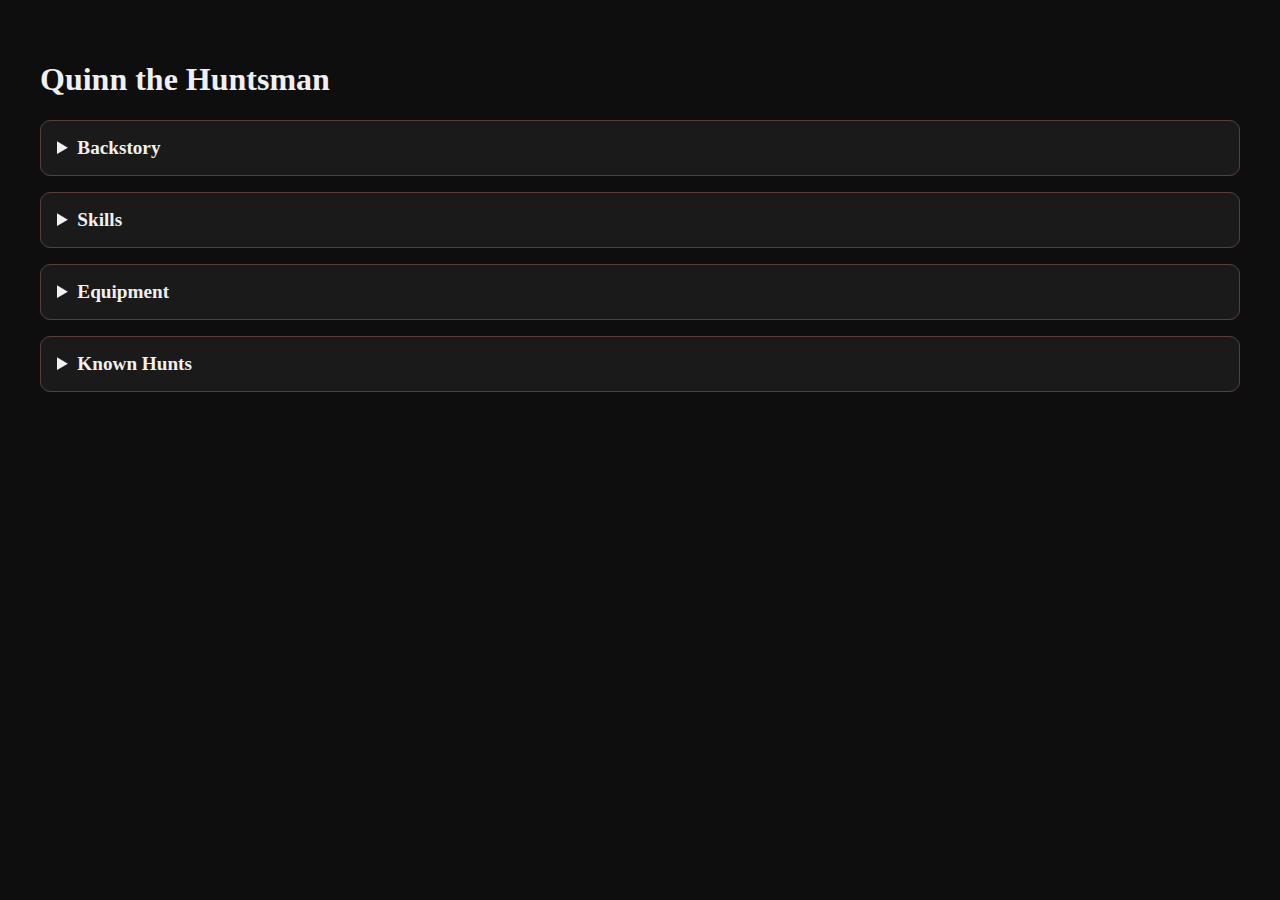
<file: Quinn.html>
<!DOCTYPE html>
<html lang="en">
<head>
  <meta charset="UTF-8">
  <title>Quinn the Huntsman</title>
  <style>
    body {
      background-color: #0e0e0e;
      color: #f0f0f0;
      font-family:'Georgia', serif; padding: 2em;}
    details {
      margin: 1em 0; padding: 1em;
      border: 1px solid #5a3e3e;
      background-color: #1a1a1a;
      border-radius: 10px;
    }
    summary {
      font-weight: bold;
      font-size: 1.2em;
      cursor: pointer;
    }
  </style>
</head>
<body>
  <h1>Quinn the Huntsman</h1>

  <details>
    <summary>Backstory</summary>
    <p>Quinn grew up in the haunted reaches of Frostvale, where hunting wasn’t just a skill—it was survival. Over time, he honed his craft, becoming one of the founding members of the Beastbane Syndicate.</p>
  </details>

  <details>
    <summary>Skills</summary>
    <p>Expert tracker, veteran archer, master of terrain tactics. Knows beast behavior better than most scholars.</p>
  </details>

  <details>
    <summary>Equipment</summary>
    <p>Wields the bow “Ashpiercer,” carries a bone-handled skinning knife, wears reinforced beast-hide armor.</p>
  </details>

  <details>
    <summary>Known Hunts</summary>
    <p>Slain the Whisperfang, banished the Hollow Elk, captured the Scourgemaw alive. Currently tracking the Thornhide Alpha.</p>
  </details>
</body>
</html>
</file>
